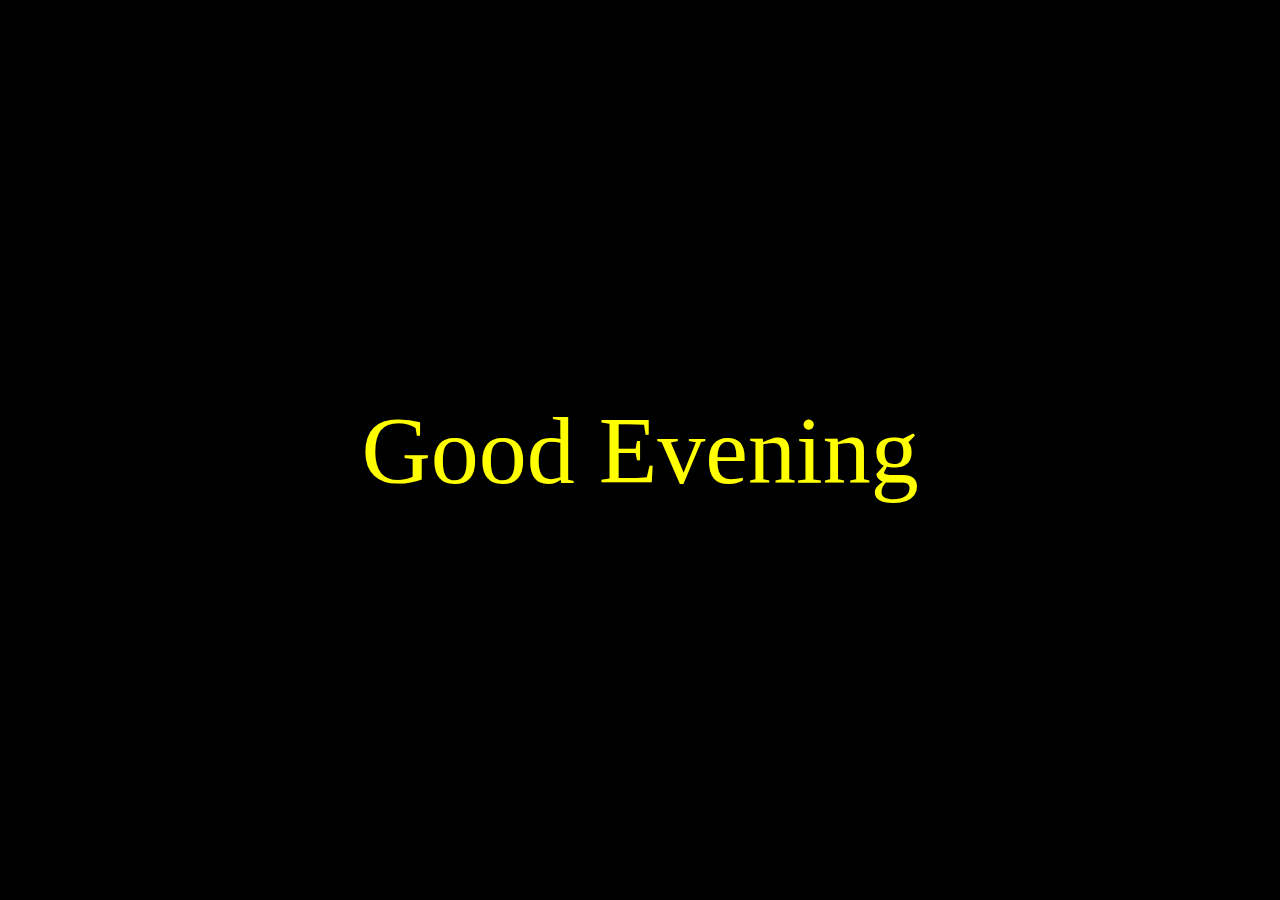
<file: index.html>
<!DOCTYPE html>
<html lang="en">
<head>
<meta charset="UTF-8">
<meta name="viewport" content="width=device-width, initial-scale=1.0">
<style>
  body {
    align-items: center;
    display: flex;
    justify-content: center;
    height: 100vh;
    margin: 0;
    text-align: center;
    font-size: 6rem;
    font-family: 'Brush Script MT', cursive;
    color:yellow;
    background-color: black;
    
    }

  /* New CSS for animation */
  @keyframes fadeIn {
    from {
      opacity: 0;
    }
    to {
      opacity: 1;
    }
  }

  #greeting {
    animation: fadeIn 1.5s ease-in-out;
  }
  @media screen and (max-width: 600px){
    body{
      font-size: 2rem;
    }
  }
</style>
<title>Greeting Page</title>
</head>
<body>
<div id="greeting"></div>
<script>
  function getGreeting() {
    const currentTime = new Date();
    const currentHour = currentTime.getHours();

    let greeting;

    if (currentHour < 12) {
      greeting = 'Good Morning';
    } else if (currentHour < 18) {
      greeting = 'Good Afternoon';
    } else {
      greeting = 'Good Evening';
    }

    return greeting;
  }

  const greetingDiv = document.getElementById('greeting');
  const welcomeMessage = "Welcome to Vinayak's Professional World";

  greetingDiv.textContent = getGreeting();

  setTimeout(function() {
    greetingDiv.textContent = `${welcomeMessage}`;
  }, 3000); // Display welcome message after 3 seconds

  setTimeout(function() {
    window.location.href = 'vvn.html'; 
  }, 5000); // Redirect after 3 seconds (adjust as needed)
</script>
</body>
</html>
</file>
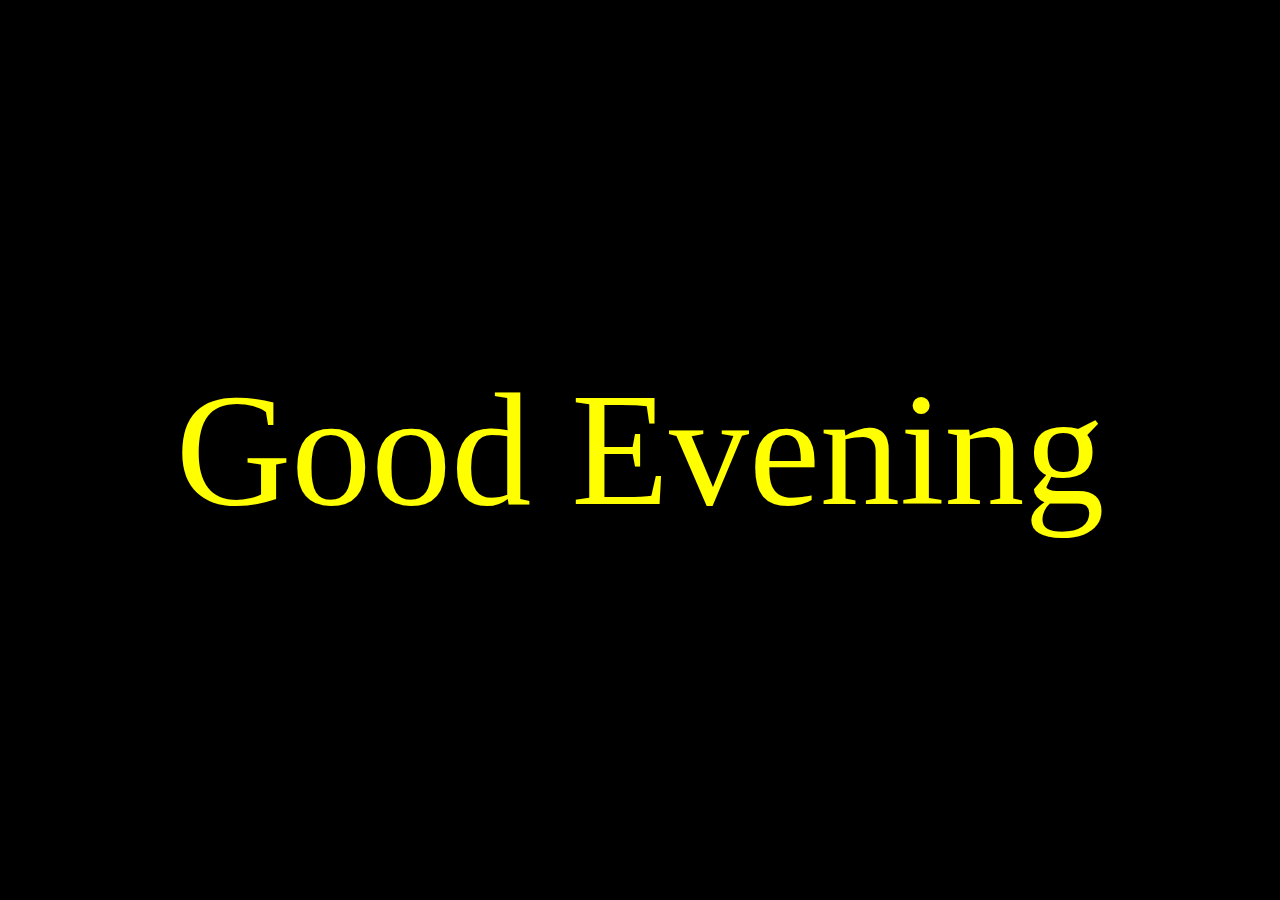
<file: vvnayak.html>
<!DOCTYPE html>
<html lang="en">
<head>
<meta charset="UTF-8">
<meta name="viewport" content="width=device-width, initial-scale=1.0">
<style>
  body {
    align-items: center;
    display: flex;
    justify-content: center;
    height: 100vh;
    margin: 0;
    text-align: center;
    font-size: 10rem;
    font-family: 'Brush Script MT', cursive;
    color:yellow;
    background-color: black;
    
    }

  /* New CSS for animation */
  @keyframes fadeIn {
    from {
      opacity: 0;
    }
    to {
      opacity: 1;
    }
  }

  #greeting {
    animation: fadeIn 1.5s ease-in-out;
  }
  @media screen and (max-width: 600px){
    body{
      font-size: 5rem;
    }
  }
</style>
<title>Greeting Page</title>
</head>
<body>
<div id="greeting"></div>
<script>
  function getGreeting() {
    const currentTime = new Date();
    const currentHour = currentTime.getHours();

    let greeting;

    if (currentHour < 12) {
      greeting = 'Good Morning';
    } else if (currentHour < 18) {
      greeting = 'Good Afternoon';
    } else {
      greeting = 'Good Evening';
    }

    return greeting;
  }

  const greetingDiv = document.getElementById('greeting');
  const welcomeMessage = "Welcome to My Portfolio";

  greetingDiv.textContent = getGreeting();

  setTimeout(function() {
    greetingDiv.textContent = `${welcomeMessage}`;
  }, 3000); // Display welcome message after 3 seconds

  setTimeout(function() {
    window.location.href = 'vvn.html'; // Replace with your desired URL
  }, 5000); // Redirect after 3 seconds (adjust as needed)
</script>
</body>
</html>
</file>
